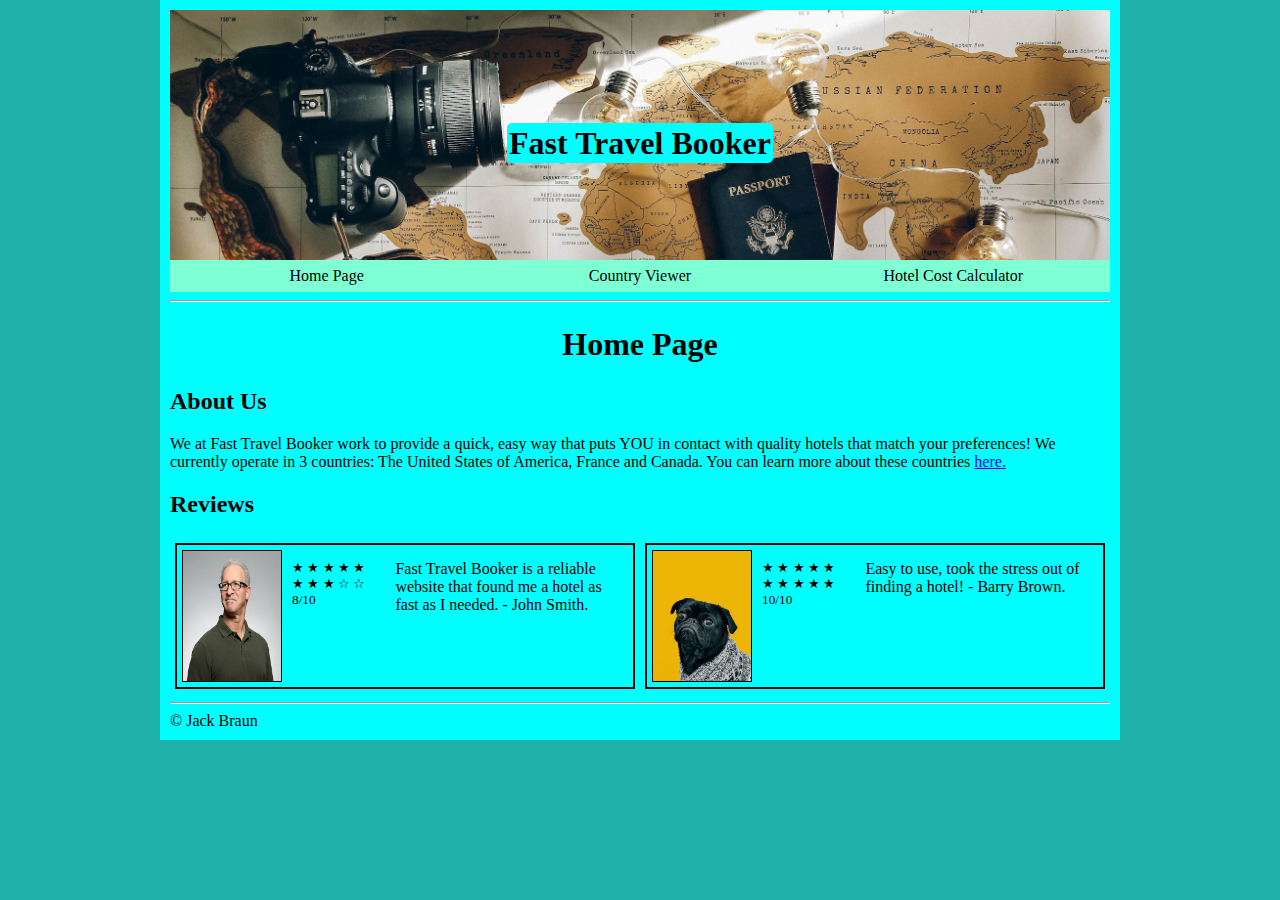
<file: index.html>
<!DOCTYPE html>
<html>
    <head>
        <title>Final Project Page 1</title>
        <meta name="author" content="Jack Braun">
        <meta charset="utf-8">
        <meta name="viewport" content="width=device-width">
        <link href="css/styles_JBr49282.css" rel="stylesheet">
        <link href="css/nav_JBr49282.css" rel="stylesheet">
    </head>
    <body>
        <header>
            <h1>
                <span>Fast Travel Booker</span>
            </h1>
        </header>
        <nav>
            <ul>
                <li>
                    <a href="index.html">Home Page</a>
                </li>
                <li>
                    <a href="page2_JBr49282.html">Country Viewer</a>
                </li>
                <li>
                    <a href="page3_JBr49282.html">Hotel Cost Calculator</a>
                </li>
            </ul>
        </nav>
        <hr>
        <h1>Home Page</h1>
        <section id="about">
            <h2>About Us</h2>
            <p>We at Fast Travel Booker work to provide a quick, easy way that puts YOU in contact with quality hotels that match your preferences! We currently operate in 3 countries: The United States of America, France and Canada. You can learn more about these countries  <a href="page2_JBr49282.html">here. </a>
            </p>
        </section>
        <h2>Reviews</h2>
        <section id="reviews">
            <div id="review">
                <img id="reviewer_photo" src="images/foto-sushi-6anudmpILw4-unsplash.jpg" alt="image of a man">
                <p id="star">
                    &#9733; &#9733; &#9733; &#9733; &#9733; &#9733; &#9733; &#9733; &#9734; &#9734; <br> 8/10
                </p>
                <p id="reviewer_text">
                    Fast Travel Booker is a reliable website that found me a hotel as fast as I needed. - John Smith.
                </p>
            </div>
            <div id="review">
                <img id="reviewer_photo" src="images/charlesdeluvio-Mv9hjnEUHR4-unsplash.jpg" alt="Image of a dog">
                <p id="star">
                    &#9733; &#9733; &#9733; &#9733; &#9733; &#9733; &#9733; &#9733; &#9733; &#9733; <br> 10/10
                </p>
                <p id="reviewer_text">
                    Easy to use, took the stress out of finding a hotel! - Barry Brown.
                </p>
            </div>
        </section>
        <footer>
            <hr>
            &copy; Jack Braun
        </footer>
    </body>
</html>
</file>
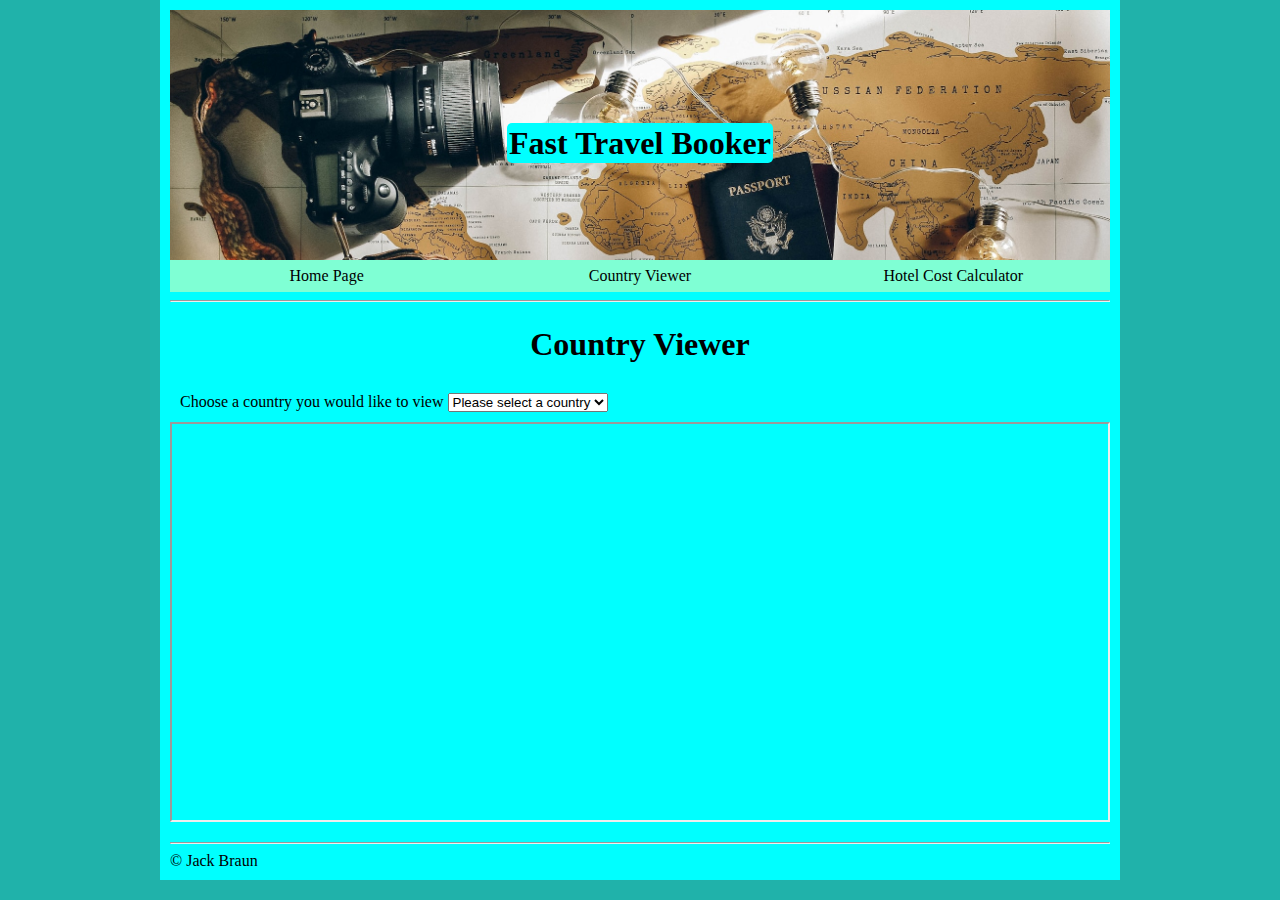
<file: page2_JBr49282.html>
<!DOCTYPE html>
<html>
    <head>
        <title>Final Project Page 2</title>
        <meta name="author" content="Jack Braun">
        <meta charset="utf-8">
        <meta name="viewport" content="width=device-width">
        <link href="css/styles_JBr49282.css" rel="stylesheet">
        <link href="css/nav_JBr49282.css" rel="stylesheet">
        <script src="script/videoSelect_JBr49282.js"></script>
    </head>
    
    <body>
        <header>
            <h1>
                <span>Fast Travel Booker</span>
            </h1>
        </header>
        <nav>
            <ul>
                <li>
                    <a href="index.html">Home Page</a>
                </li>
                <li>
                    <a href="page2_JBr49282.html">Country Viewer</a>
                </li>
                <li>
                    <a href="page3_JBr49282.html">Hotel Cost Calculator</a>
                </li>
            </ul>
        </nav>
        <hr>
        <h1>Country Viewer</h1>
        <div id="video">
            <label for="video_select">Choose a country you would like to view</label>                                        
            <select name="video_select" id="video_select">
                <option value="" id="video0" disabled selected>Please select a country</option>
                <option value="https://www.youtube.com/embed/biC7sU89rTE" id="video1" required>USA</option>
                <option value="https://www.youtube.com/embed/e2wm_VRROvA" id="video2" reqruired>France</option>
                <option value="https://www.youtube.com/embed/V8s9EkYsTSc" id="video3" required>Canada</option>
            </select>
        </div>
        <div>                    
            <iframe id ="video_target" height="400px" width="100%" src="" allowfullscreen></iframe>
            <p id="country_desc"></p>
        </div>
        <footer>
            <hr>
            &copy; Jack Braun
        </footer>
    </body>
</html>
</file>
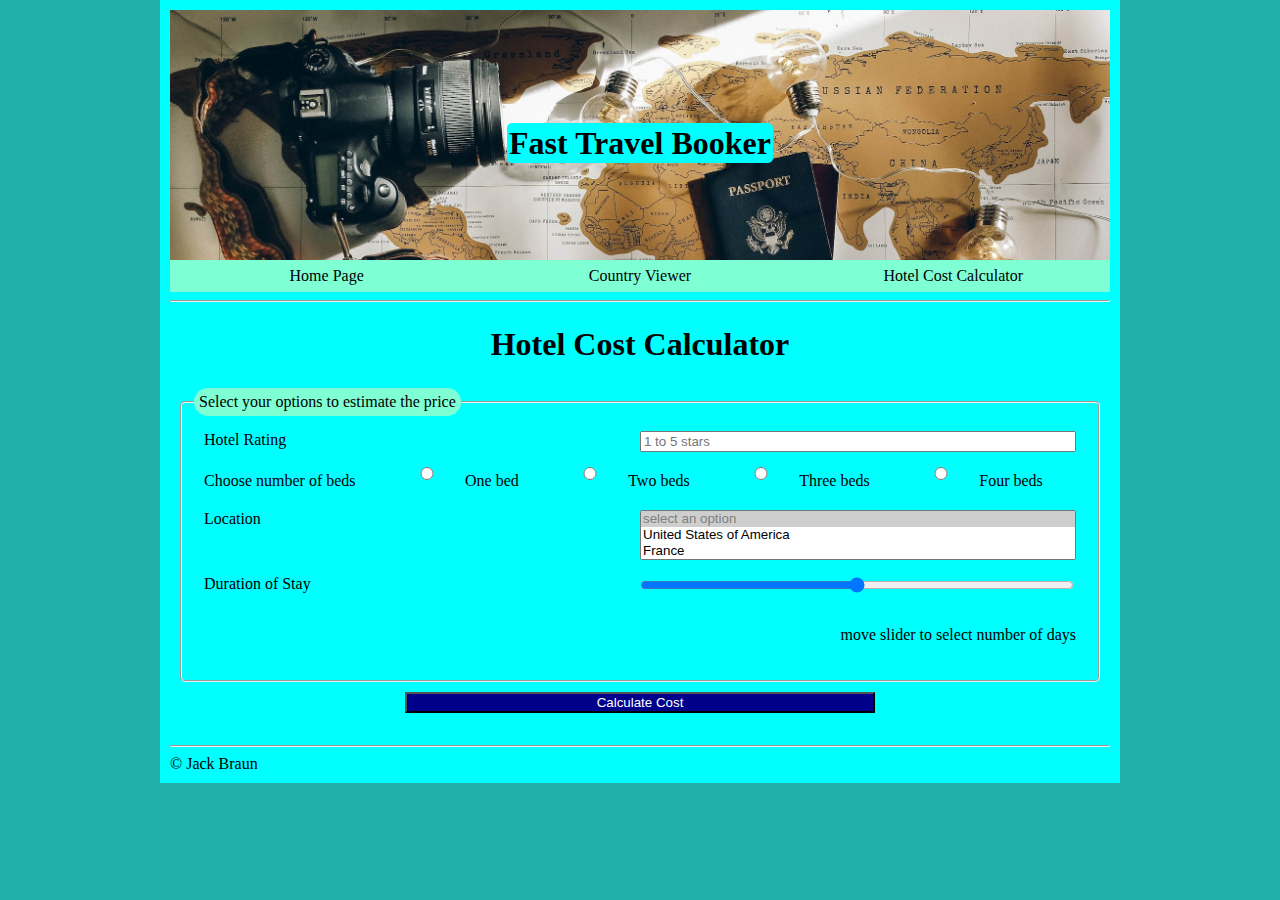
<file: page3_JBr49282.html>
<!DOCTYPE html>
<html>
    <head>
        <title>Final Project Page 3</title>
        <meta name="author" content="Jack Braun">
        <meta charset="utf-8">
        <meta name="viewport" content="width=device-width">
        <link href="css/styles_JBr49282.css" rel="stylesheet">
        <link href="css/nav_JBr49282.css" rel="stylesheet">
        <script src="script/events_JBr49282.js"></script>
        <script src="script/formValidation_JBr49282.js"></script>
    </head>
    <body>
        <header>
            <h1>
                <span>Fast Travel Booker</span>
            </h1>
        </header>
        <nav>
            <ul>
                <li>
                    <a href="index.html">Home Page</a>
                </li>
                <li>
                    <a href="page2_JBr49282.html">Country Viewer</a>
                </li>
                <li>
                    <a href="page3_JBr49282.html">Hotel Cost Calculator</a>
                </li>
            </ul>
        </nav>
        <hr>
        <h1>Hotel Cost Calculator</h1>
        <form method="get" action="" enctype="application/x-www-form-urlencoded" id="my_form">
            <fieldset>
                <legend>Select your options to estimate the price</legend>
                <div>
                    <label for="hotel_rating">Hotel Rating</label>
                    <input type="number" name="hotel_rating" id="hotel_rating" min="1" max="5" placeholder="1 to 5 stars" required>
                </div>
                <span>
                    <label for="num_of_beds">Choose number of beds</label>
                    <input type="radio" name="num_of_beds" id="num_of_beds1" required>
                    <label for="num_of_beds">One bed</label>
                    <input type="radio" name="num_of_beds" id="num_of_beds2" required>
                    <label for="num_of_beds">Two beds</label>
                    <input type="radio" name="num_of_beds" id="num_of_beds3" required>
                    <label for="num_of_beds">Three beds</label>
                    <input type="radio" name="num_of_beds" id="num_of_beds4" required>
                    <label for="num_of_beds">Four beds</label>
                </span>
                <div>
                    <label for="location">Location</label>
                    <select name="location" id="location" size="3" required>
                        <option disabled selected>select an option</option>
                        <option value="usa">United States of America</option>
                        <option value="fra">France</option>
                        <option value="can">Canada</option>
                    </select>
                </div>
                <div>
                    <label for="stay_length">Duration of Stay</label>
                    <input type="range" name="stay_length" id="stay_length" min="1" max="7">
                </div>
                <!--decided to create a JS function to put whatever option was selected at any given time and place it below in a text area-->
                <div>
                    <p id="days_target">move slider to select number of days</p>
                </div>
            </fieldset>
            <div id="submit_id">
                <input type="button" id="submit_button" value="Calculate Cost">
            </div>
        </form>
            <div>
                <p id="cost_target"></p>
            </div>
            <footer>
                <hr>
                &copy; Jack Braun
            </footer>
    </body>
</html>
</file>
<file: css/styles_JBr49282.css>
/* global */
*{
    box-sizing: border-box;
}
html{
    background-color:lightseagreen;
}
body{
    width: 75%;
    margin: auto;
    background-color: aqua;
    padding: 10px;
}
header{
    padding: 10px;
    background-image: url("../images/charlotte-noelle-98WPMlTl5xo-unsplash.jpg");
    background-repeat: no-repeat, repeat;
    background-size: cover;
    height: 250px;
    
}
h1{
    padding: 3px;
    position: relative;
    top: 35%;
    text-align: center;
    color:black;
}
h1 > span{
    margin: 2px;
    padding: 2px;
    border-radius: 5px ;
    background-color:cyan;
}
/* page 1 */
#reviews{
    display: flex;
    flex-flow: row wrap;
}
#review{
    flex: 1 1 400px;
    margin: 5px;
    padding: 5px;
    border: 2px solid black;
    display: flex;
    
}
#reviewer_photo{
    width: 100px;
    border: 1px solid black;
}
#reviewer_text{
    margin: 10px;
    flex: 1 1 400px;
}
#star{
    max-width: 150px;
    font-size: smaller;
    flex: 1 1 150px;
    margin: 10px;
}
/* page 2 */
#video{
    margin: 5px;
    padding: 5px;
}
#country_desc{
    text-align: center;
}
/* page 3 */
fieldset{
    margin: 10px;
    border-radius: 5px;
}
legend{
    background-color:aquamarine;
    border-radius: 15px;
    padding: 5px;
}
fieldset > div{
    display: flex;
    flex-flow: row wrap;
    margin: 5px;
    padding: 5px;
}
fieldset > div > *{
    flex: 1 1 200px;
}
fieldset > span{
    align-items: flex-start;
    display:flex;
    flex-flow: row; 
}
fieldset > span > *{
    padding: 5px;
    margin: 5px;
    flex:auto;
}
#days_target{
text-align: right;
}
#submit_id{
    text-align: center;
}
input[type="button"]{
    background-color:darkblue;
    color: white;
    width: 50%;
}
#cost_target{
    text-align: right;
    font-size: xx-large;
}
</file>
<file: css/nav_JBr49282.css>
nav > ul{
    padding:0;
    margin:0;
    list-style-type: none;
    display: flex;
    flex-flow: wrap;
}
nav > ul > li{
    flex: 1 1 200px;
    text-align: center;    
    line-height: 2em;   
}
nav > ul > li> a{
    text-decoration: none;
    color: black;
    background-color:aquamarine;
    display: block;
}
nav > ul > li > a:hover{
    background-color:aliceblue;
    color: black;
    border-bottom: 1px solid black;
}
</file>
